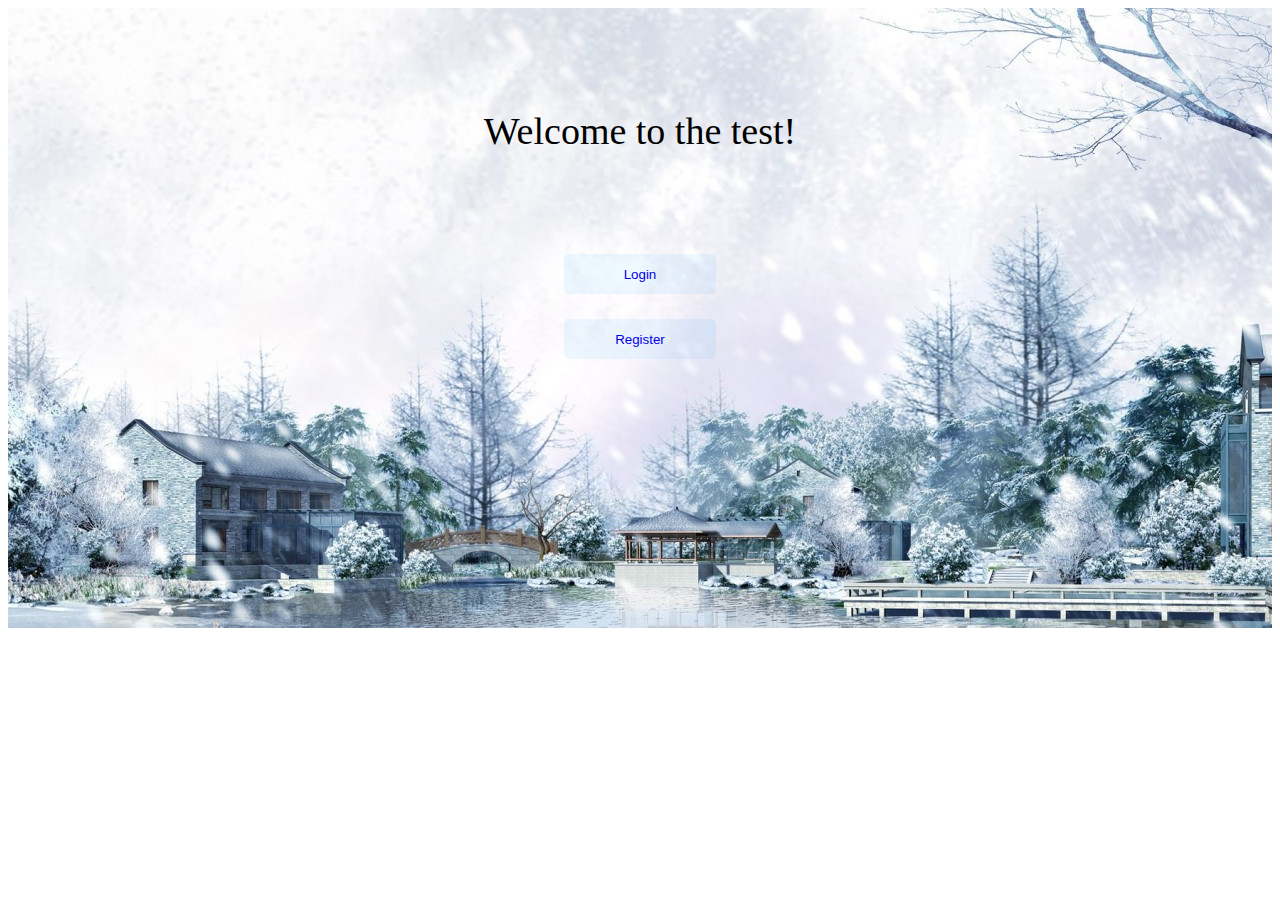
<file: pages/index.html>
<!DOCTYPE html>
<html lang="en">
<head>
    <meta charset="UTF-8">
    <title>Test</title>
    <link rel="stylesheet" href="../css/index.css">
</head>
<body>
<div class="homePage">
    <div class="title">Welcome to the test!</div>
    <div class="btn">
        <button><a href="login.html" style="text-decoration: none">Login</a></button>
        <button><a href="register.html" style="text-decoration: none">Register</a></button>
    </div>
</div>

</body>
</html>
</file>
<file: css/index.css>
.homePage {
  background: url("../image/home-bgc.jpg");
  height: 620px;
}
.homePage .title {
  text-align: center;
  font-size: 38px;
  padding-top: 8%;
}
.homePage .btn {
  text-align: center;
  width: 20%;
  margin: auto;
  margin-top: 8%;
  display: flex;
  flex-wrap: wrap;
}
.homePage .btn button {
  width: 60%;
  height: 40px;
  margin: auto;
  margin-bottom: 25px;
  outline: none;
  border: 0;
  border-radius: 5px;
  background-color: rgba(43, 165, 250, 0.08);
}
.homePage .btn button:focus {
  outline: none;
}
.homePage .btn button:hover {
  background-color: rgba(43, 165, 250, 0.24);
}
</file>
